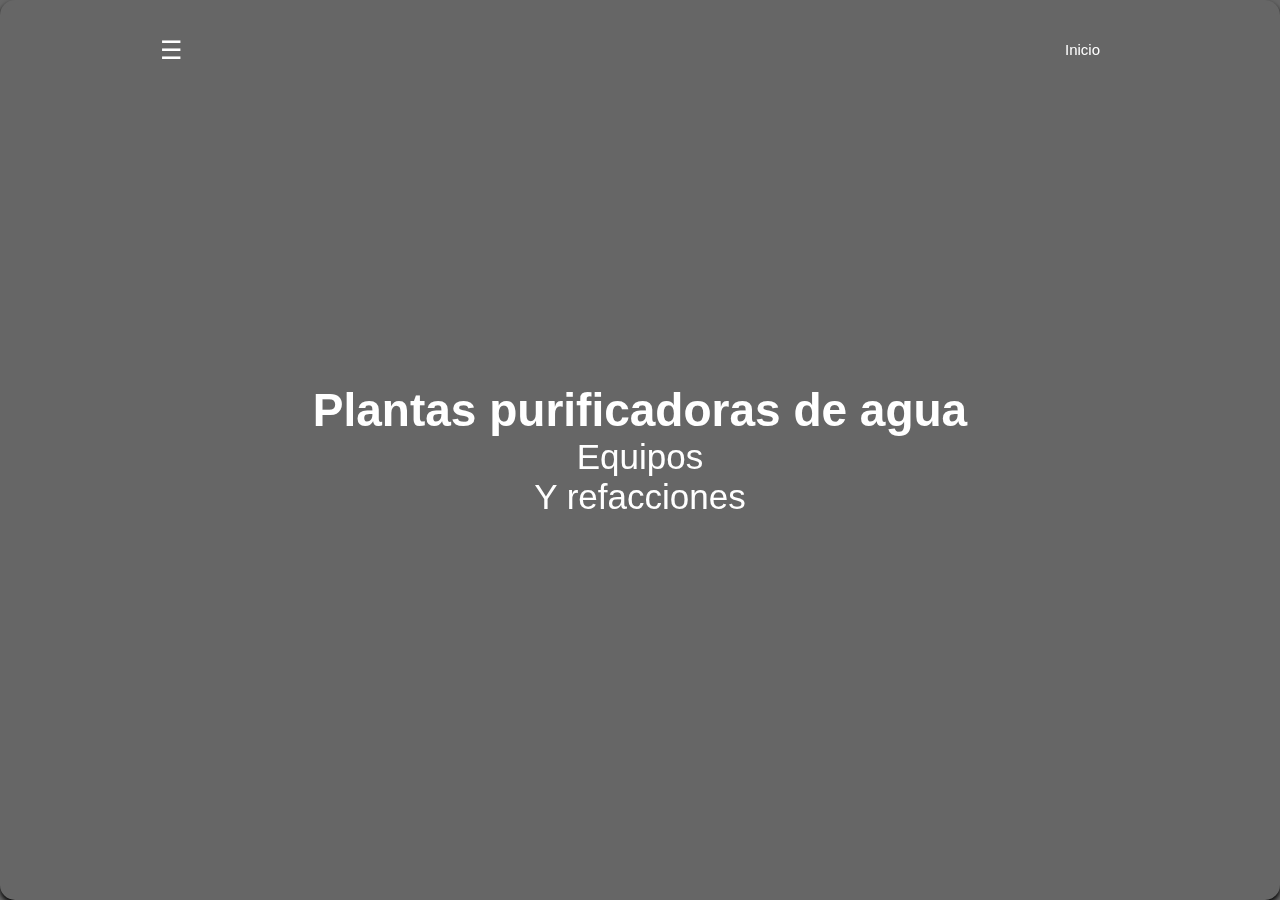
<file: index.html>
<!DOCTYPE html>
<html lang="es">
<head>
  <meta charset="UTF-8">
  <meta name="viewport" content="width=device-width, initial-scale=1.0">
  <title>Equipos para purificadoras</title>
  <link rel="shortcut icon" href="https://cdn.icon-icons.com/icons2/3590/PNG/512/hygienic_water_restaurant_drinking_bottle_packaging_icon_226123.png">
  <link rel="stylesheet" href="esti.css">
</head>
<body>
	<header class="header">
		<div class="container">
		<div class="btn-menu">
			<label for="btn-menu">☰</label>
		</div>
			<div class="logo">
				<h1></h1>
			</div>
			<nav class="menu">
				
					<a href="index.html">Inicio</a>
				
			</nav>
			
		</div>
	</header>
	
	<div class="capa"></div>
<!--	--------------->
<input type="checkbox" id="btn-menu">
<div class="container-menu">
	<div class="cont-menu">
		<nav>
			<a href="index.html">Inicio</a>
			<a href="nosotros.html">Nosotros</a>
			<a href="#">Galeria de imagenes</a>
			<a href="#">Contacto</a>
			<a href="#"></a>
		</nav>
		<label for="btn-menu">✖️</label>
	</div>
</div>
<div class="container">
  <h1>Plantas purificadoras de agua</h1>
  <p>Equipos</p>
  <p>Y refacciones</p>
</div>

</body>
</html>
</file>
<file: esti.css>
body {
	margin: 0;
	
	display: flex;
	justify-content: center;
	align-items: center;
	height: 100vh;
	
  }
  
  .container {
	text-align: center;
	font-family: 'Montserrat Alternates', sans-serif;
  }
  
  .container h1 {
	font-size: 46px;
	color: #fff;
	font-family: 'Montserrat Alternates', sans-serif;
  }
  
  .container p {
	font-size: 35px;
	color: #fff;
	font-family: 'Montserrat Alternates', sans-serif;
  }
  
  @media screen and (max-width: 768px) {
	.container h1 {
	  font-size: 28px;
	  font-family: 'Montserrat Alternates', sans-serif;
	}
	
	.container p {
	  font-size: 16px;
	  font-family: 'Montserrat Alternates', sans-serif;
	}
  }

  @import url('https://fonts.googleapis.com/css?family=Montserrat|Montserrat+Alternates|Poppins&display=swap');
	*{
		margin: 0;
		padding: 0;
		box-sizing: border-box;
		font-family: 'Montserrat Alternates', sans-serif;
	}
	body{
		background: url(https://static.vecteezy.com/system/resources/previews/008/163/451/non_2x/pour-water-from-a-plastic-bottle-into-a-glass-the-background-of-the-plants-in-the-garden-soft-focus-free-photo.jpg);
		background-size: 100vw 100vh;
		background-repeat: no-repeat;
		width: 100%;
		border-radius: 15px;
		box-shadow: 0px 3px 5px;
		display: flex;
		justify-content: center;
		align-items: center;
	}
	.capa{
		position: fixed;
		width: 100%;
		height: 100vh;
		background: rgba(0,0,0,0.6);
		z-index: -1;
		top: 0;left: 0;
	}
	/*Estilos para el encabezado*/
	.header{
		width: 100%;
		height: 100px;
		position: fixed;
		top: 0;left: 0;
	}
	.container{
		/*width: 90%;
		max-width: 1200px;
		margin: auto;*/
		width: 75vw;
		max-width: 1000px;
		min-width: 320px;
		margin: auto;
	}
	.container .btn-menu, .logo{
		float: left;
		line-height:100px;
	}
	.container .btn-menu label{
		color: #fff;
		font-size: 25px;
		cursor: pointer;
	}
	
	
	
	.container .menu{
		float: right;
		line-height: 100px;
	}
	.container .menu a{
		display: inline-block;
		padding: 15px;
		line-height: normal;
		text-decoration: none;
		color: #fff;
		transition: all 0.3s ease;
		border-bottom: 2px solid transparent;
		font-size: 15px;
		margin-right: 5px;
		
	}
	.container .menu a:hover{
		border-bottom: 2px solid #c7c7c7;
		padding-bottom: 5px;
	}
	/*Fin de Estilos para el encabezado*/

	/*Menù lateral*/
	#btn-menu{
		display: none;
	}
	.container-menu{
		position: absolute;
		background: rgba(0,0,0,0.5);
		width: 100%;
		height: 100vh;
		top: 0;left: 0;
		transition: all 500ms ease;
		opacity: 0;
		visibility: hidden;
	}
	#btn-menu:checked ~ .container-menu{
		opacity: 1;
		visibility: visible;
	}
	.cont-menu{
		width: 100%;
		max-width: 250px;
		background: #1c1c1c;
		height: 100vh;
		position: relative;
		transition: all 500ms ease;
		transform: translateX(-100%);
	}
	#btn-menu:checked ~ .container-menu .cont-menu{
		transform: translateX(0%);
	}
	.cont-menu nav{
		transform: translateY(15%);
	}
	.cont-menu nav a{
		display: block;
		text-decoration: none;
		padding: 20px;
		color: #c7c7c7;
		border-left: 5px solid transparent;
		transition: all 400ms ease;
	}
	.cont-menu nav a:hover{
		border-left: 5px solid #c7c7c7;
		background: #1f1f1f;
	}
	.cont-menu label{
		position: absolute;
		right: 5px;
		top: 10px;
		color: #fff;
		cursor: pointer;
		font-size: 18px;
	}
	.responsive {
		width: 100%;
		max-width: 400px;
		height: auto;
		
	  }
	/*Fin de Menù lateral*/
</file>
